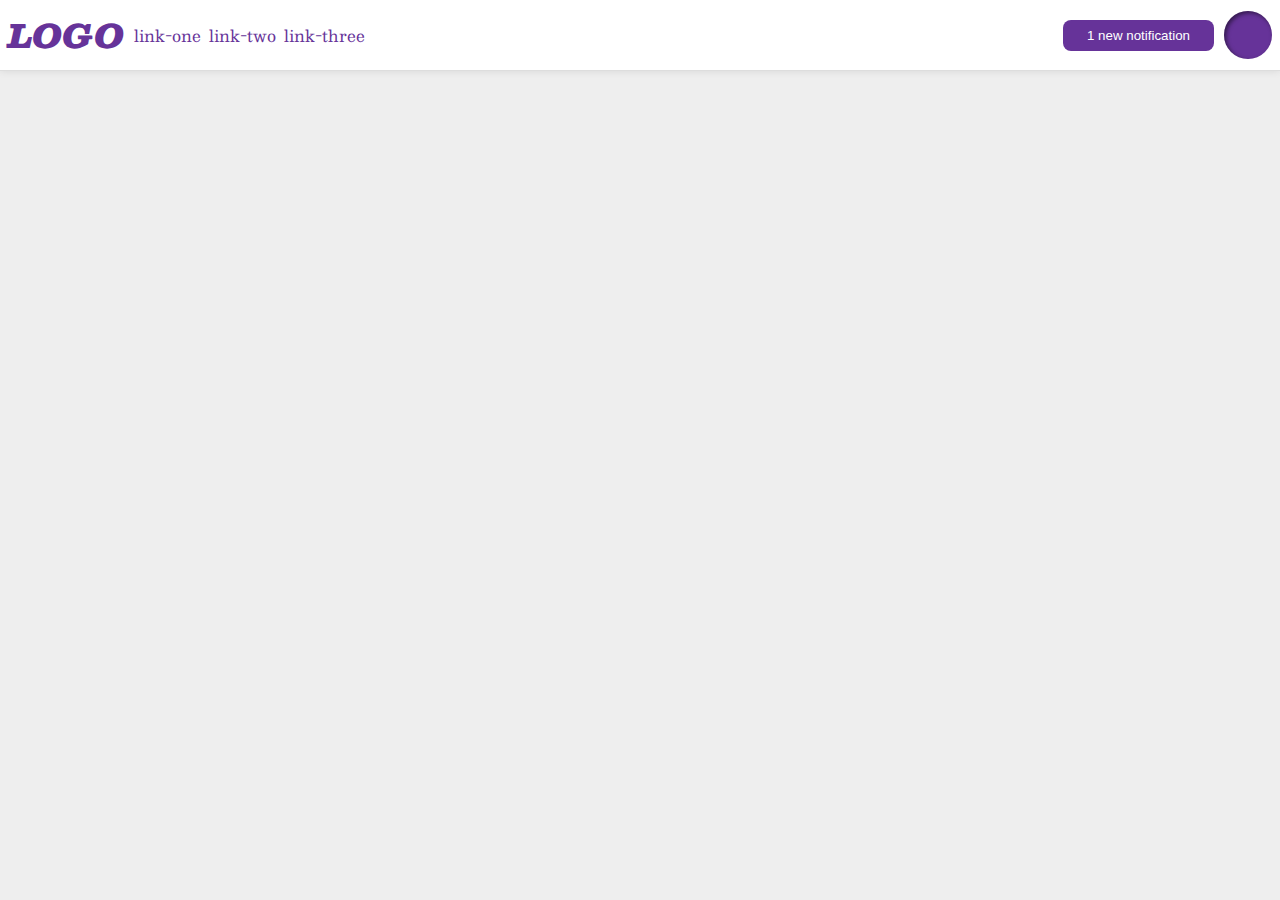
<file: flex/03-flex-header-2/index.html>
<!DOCTYPE html>
<html lang="en">
  <head>
    <meta charset="UTF-8">
    <meta http-equiv="X-UA-Compatible" content="IE=edge">
    <meta name="viewport" content="width=device-width, initial-scale=1.0">
    <title>Flex Header 2</title>
    <link rel="stylesheet" href="style.css">
  </head>
  <body>
    <div class="header">
      <div class="left">
        <div class="logo">
          LOGO
        </div>
        <ul class="links">
          <li><a href="google.com">link-one</a></li>
          <li><a href="google.com">link-two</a></li>
          <li><a href="google.com">link-three</a></li>
        </ul>
      </div>

      <div class="right">
        <button class="notifications">
          1 new notification
        </button>
        <div class="profile-image"></div>
      </div>
    </div>
  </body>
</html>
</file>
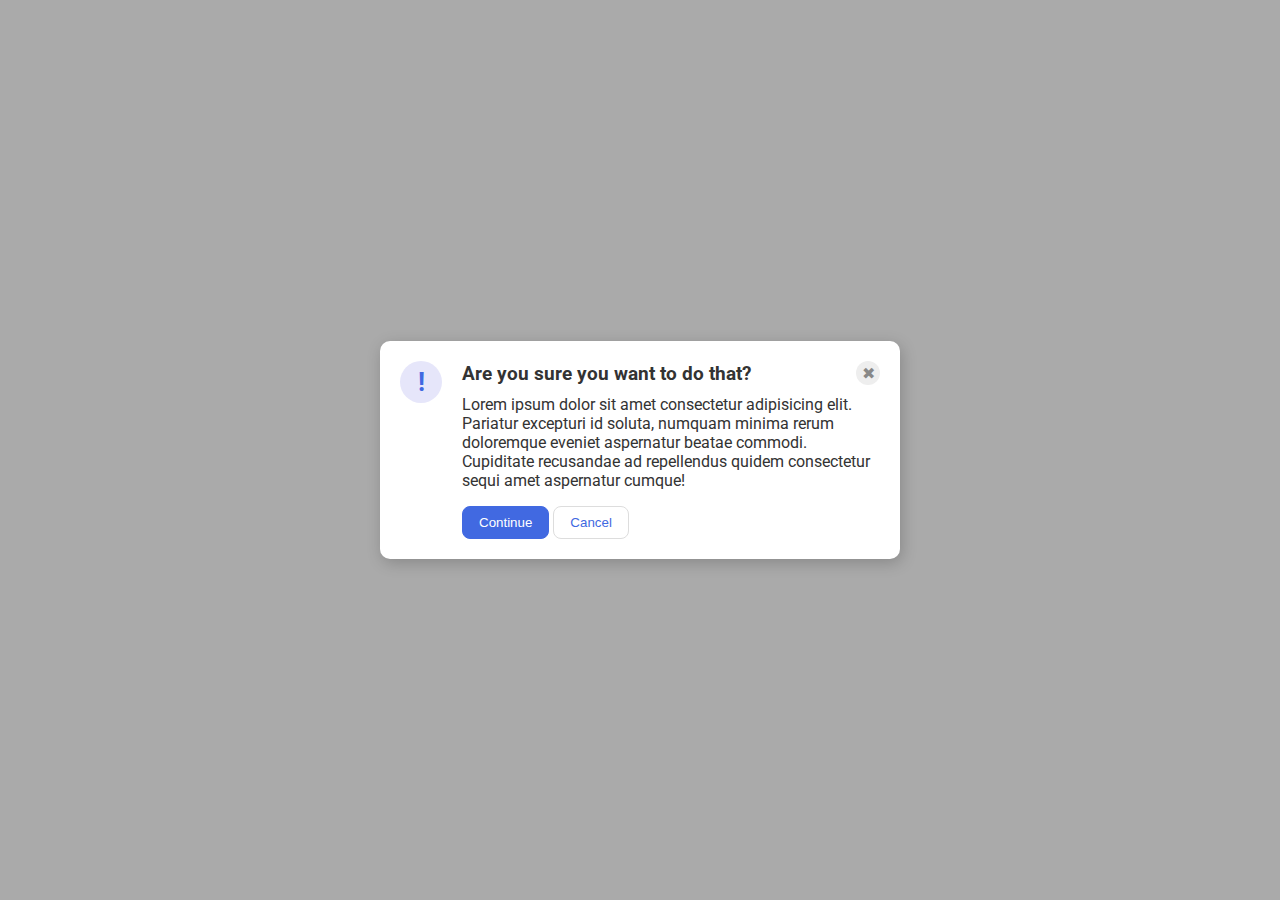
<file: flex/05-flex-modal/index.html>
<!DOCTYPE html>
<html lang="en">
  <head>
    <meta charset="UTF-8">
    <meta http-equiv="X-UA-Compatible" content="IE=edge">
    <meta name="viewport" content="width=device-width, initial-scale=1.0">
    <link rel="stylesheet" href="style.css">
    <title>Modal</title>
  </head>
  <body>
    <div class="modal">

     <div class="icon">!</div>
      <div class="header">
          <div class="top">
            <div class="sr" style="font-weight: bold;"> Are you sure you want to do that?</div>
            <div class="close-button">✖</div>
          </div>
          <div class="text"> 
            <div class="text">Lorem ipsum dolor sit amet consectetur adipisicing elit. Pariatur excepturi id soluta, numquam minima rerum doloremque eveniet aspernatur beatae commodi. Cupiditate recusandae ad repellendus quidem consectetur sequi amet aspernatur cumque!</div>
          </div> 
          <button class="continue">Continue</button>
          <button class="cancel">Cancel</button>
      </div>
     </div>
  </body>
</html>
</file>
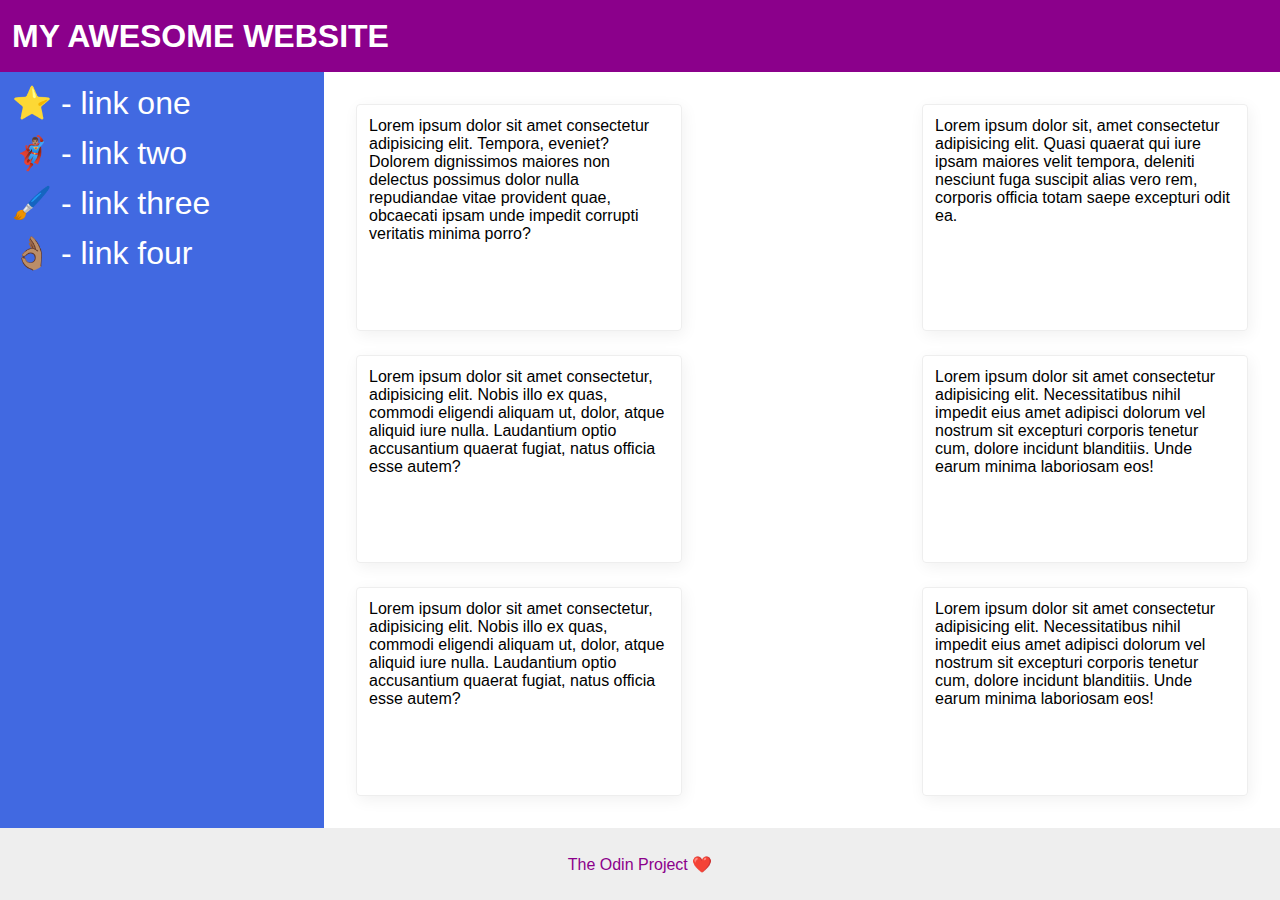
<file: flex/07-flex-layout-2/index.html>
<!DOCTYPE html>
<html lang="en">
  <head>
    <meta charset="UTF-8">
    <meta http-equiv="X-UA-Compatible" content="IE=edge">
    <meta name="viewport" content="width=device-width, initial-scale=1.0">
    <title>The Holy Grail</title>
    <link rel="stylesheet" href="style.css">
  </head>
  <body>
    <div class="header">
        MY AWESOME WEBSITE
    </div>
    
    <div class="main"> 

      <div class="sidebar">
        <ul>
          <li><a href="#">⭐ - link one</a></li>
          <li><a href="#">🦸🏽‍♂️ - link two</a></li>
          <li><a href="#">🖌️ - link three</a></li>
          <li><a href="#">👌🏽 - link four</a></li>
        </ul>
      </div>

      <div class="text"> 
        <div class="card">Lorem ipsum dolor sit amet consectetur adipisicing elit. Tempora, eveniet? Dolorem dignissimos maiores non delectus possimus dolor nulla repudiandae vitae provident quae, obcaecati ipsam unde impedit corrupti veritatis minima porro?</div>
        <div class="card">Lorem ipsum dolor sit, amet consectetur adipisicing elit. Quasi quaerat qui iure ipsam maiores velit tempora, deleniti nesciunt fuga suscipit alias vero rem, corporis officia totam saepe excepturi odit ea.</div>
        <div class="card">Lorem ipsum dolor sit amet consectetur, adipisicing elit. Nobis illo ex quas, commodi eligendi aliquam ut, dolor, atque aliquid iure nulla. Laudantium optio accusantium quaerat fugiat, natus officia esse autem?</div>
        <div class="card">Lorem ipsum dolor sit amet consectetur adipisicing elit. Necessitatibus nihil impedit eius amet adipisci dolorum vel nostrum sit excepturi corporis tenetur cum, dolore incidunt blanditiis. Unde earum minima laboriosam eos!</div>
        <div class="card">Lorem ipsum dolor sit amet consectetur, adipisicing elit. Nobis illo ex quas, commodi eligendi aliquam ut, dolor, atque aliquid iure nulla. Laudantium optio accusantium quaerat fugiat, natus officia esse autem?</div>
        <div class="card">Lorem ipsum dolor sit amet consectetur adipisicing elit. Necessitatibus nihil impedit eius amet adipisci dolorum vel nostrum sit excepturi corporis tenetur cum, dolore incidunt blanditiis. Unde earum minima laboriosam eos!</div>
      </div>

    </div>

    <div class="footer">
      The Odin Project ❤️
    </div>
  </body>
</html>
</file>
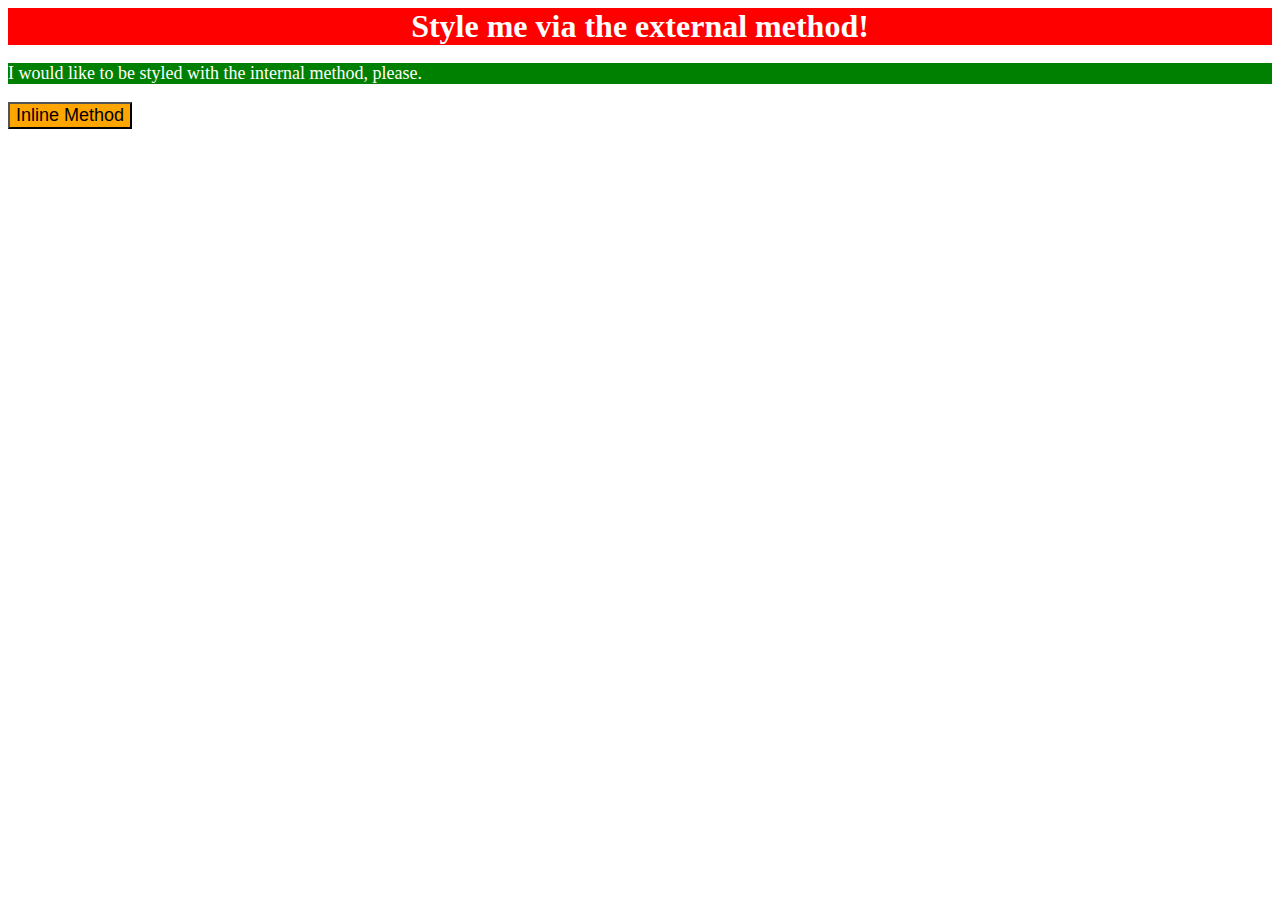
<file: foundations/01-css-methods/index.html>
<!DOCTYPE html>
<html lang="en">
  <head>
    <link rel="stylesheet" href="style.css">
    <style> 
      p {
        color: white;
        background-color: green;
        font-size: 18px;
      }
        </style>
    <meta charset="UTF-8">
    <meta http-equiv="X-UA-Compatible" content="IE=edge">
    <meta name="viewport" content="width=device-width, initial-scale=1.0">
    <title>Methods for Adding CSS</title>
  </head>
  <body>
    <div>Style me via the external method!</div>
    <p>I would like to be styled with the internal method, please.</p>
    <button style="background-color: orange;font-size: 18px;">Inline Method</button>
  </body>
</html>
</file>
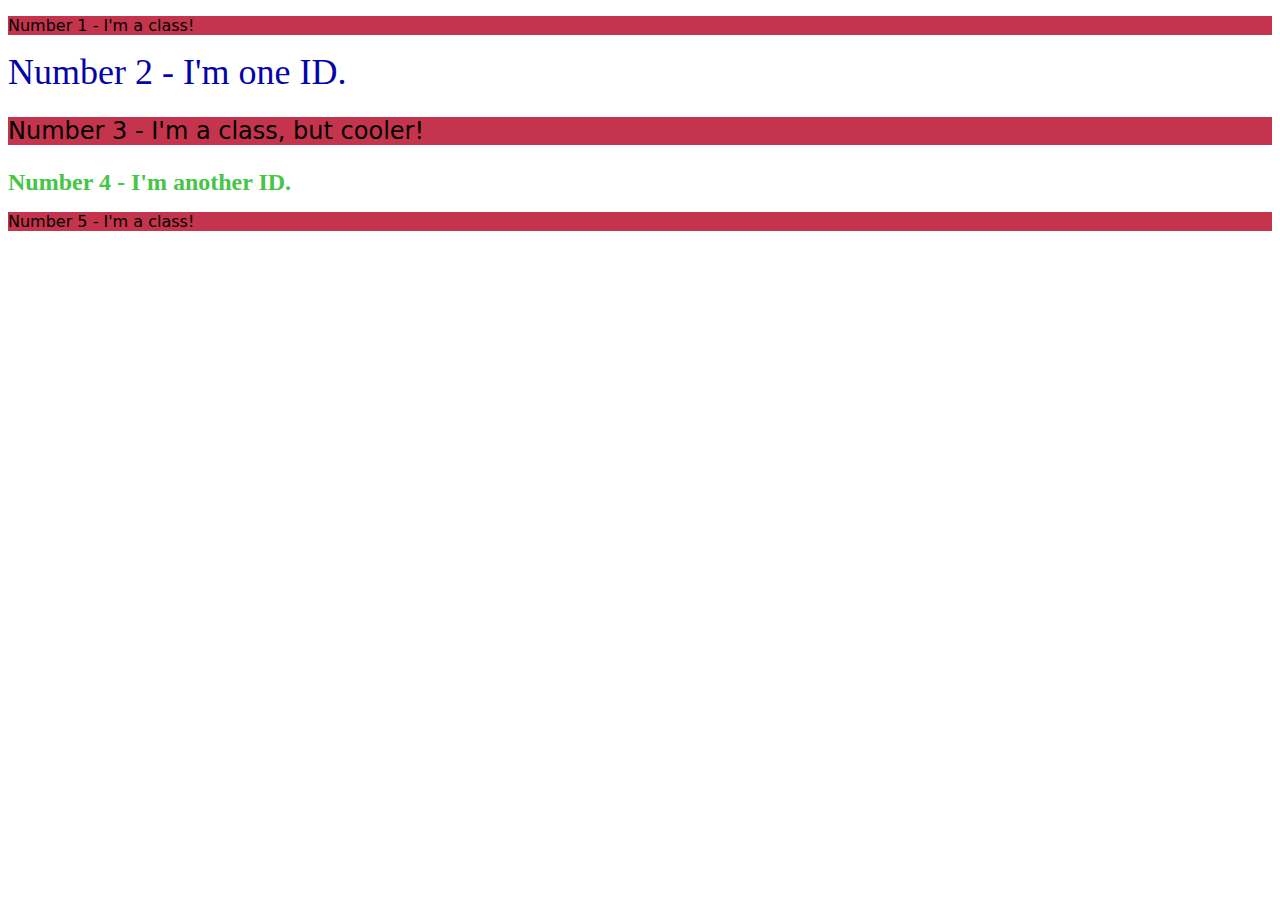
<file: foundations/02-class-id-selectors/index.html>
<!DOCTYPE html>
<html lang="en">
  <head>
    <meta charset="UTF-8">
    <meta http-equiv="X-UA-Compatible" content="IE=edge">
    <meta name="viewport" content="width=device-width, initial-scale=1.0">
    <title>Class and ID Selectors</title>
    <link rel="stylesheet" href="style.css">
  </head>
  <body>
    <p class="odd">Number 1 - I'm a class!</p>
    <div id="two">Number 2 - I'm one ID.</div>
    <p class="odd three">Number 3 - I'm a class, but cooler!</p>
    <div id="four">Number 4 - I'm another ID.</div>
    <p class="odd">Number 5 - I'm a class!</p>
  </body>
</html>
</file>
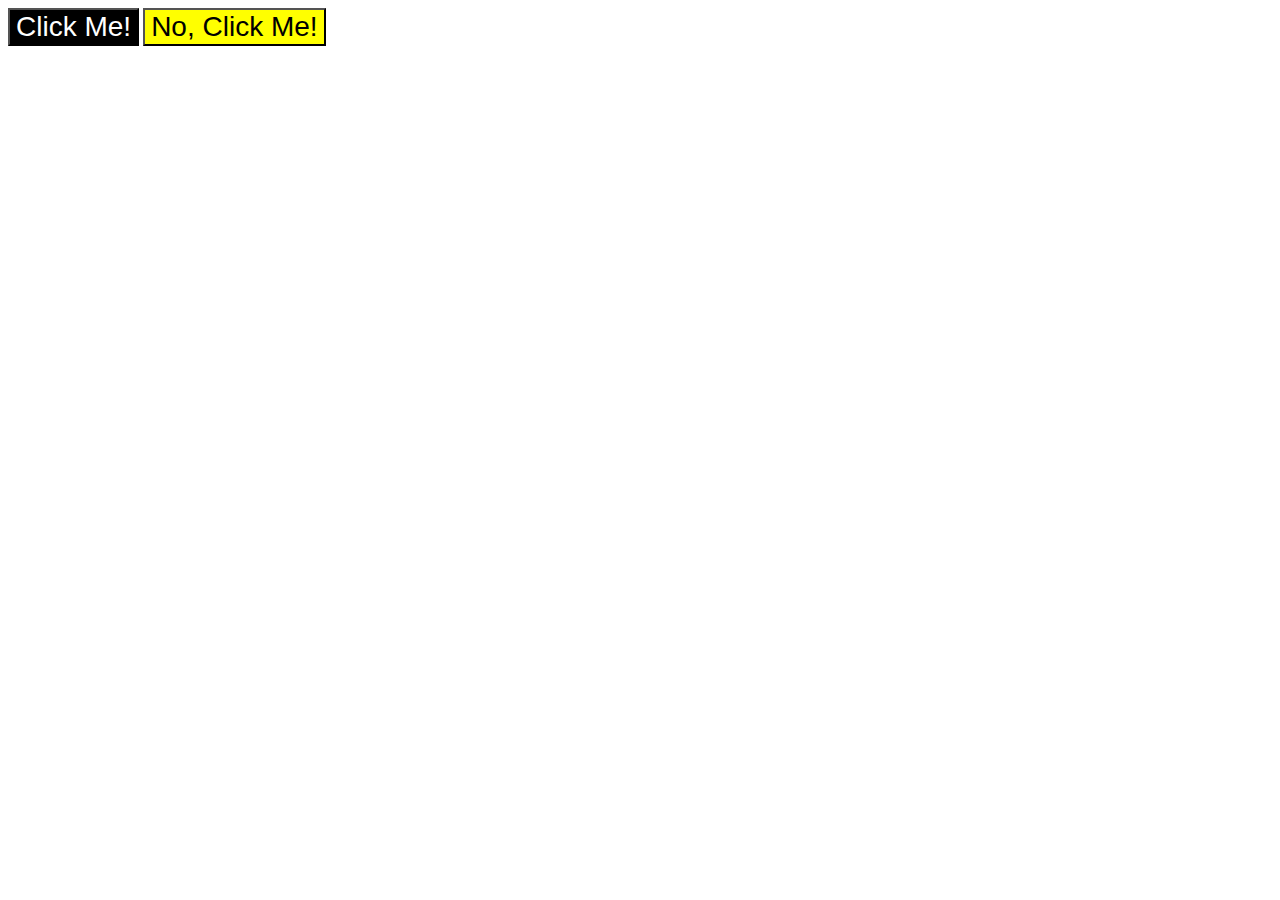
<file: foundations/03-grouping-selectors/index.html>
<!DOCTYPE html>
<html lang="en">
  <head>
    <meta charset="UTF-8">
    <meta http-equiv="X-UA-Compatible" content="IE=edge">
    <meta name="viewport" content="width=device-width, initial-scale=1.0">
    <title>Grouping Selectors</title>
    <link rel="stylesheet" href="style.css">
  </head>
  <body>
    <button class="first">Click Me!</button>
    <button class="second">No, Click Me!</button>
  </body>
</html>
</file>
<file: flex/03-flex-header-2/style.css>
/* this is some magical font-importing.  
you'll learn about it later. */
@import url('https://fonts.googleapis.com/css2?family=Besley:ital,wght@0,400;1,900&display=swap');

body {
  margin: 0;
  background: #eee;
  font-family: Besley, serif;
}

.header {
  background: white;
  border-bottom: 1px solid #ddd;
  box-shadow: 0 0 8px rgba(0,0,0,.1);
  padding: 8px;
  display: flex;
  justify-content: space-between;
}

.profile-image {
  background: rebeccapurple;
  box-shadow: inset 2px 2px 4px rgba(0,0,0,.5);
  border-radius: 50%;
  width: 48px;
  height:  48px;
}

.logo {
  color: rebeccapurple;
  font-size: 32px;
  font-weight: 900;
  font-style: italic;
}

button {
  border: none;
  border-radius: 8px;
  background: rebeccapurple;
  color: white;
  padding: 8px 24px;
}

a {
  /* this removes the line under our links */
  text-decoration: none;
  color: rebeccapurple;
}

ul {
  list-style-type: none;
  display: flex;
  gap: 8px;
  margin: 0;
  padding: 0;
}

.left, .right {
  display: flex;
  align-items: center;
  gap: 10px;
}
</file>
<file: flex/05-flex-modal/style.css>
@import url('https://fonts.googleapis.com/css2?family=Roboto:wght@400;700&display=swap');

html, body {
  height: 100%;
}

body {
  font-family: Roboto, sans-serif;
  margin: 0;
  background: #aaa;
  color: #333;
  /* I'll give you this one for free lol */
  display: flex;
  align-items: center;
  justify-content: center;
}

.modal {
  background: white;
  width: 480px;
  border-radius: 10px;
  box-shadow: 2px 4px 16px rgba(0,0,0,.2);
  display: flex;
  column-gap: 20px;
  padding: 20px;
}

.icon {
  color: royalblue;
  font-size: 26px;
  font-weight: 700;
  background: lavender;
  width: 42px;
  height: 42px;
  border-radius: 50%;
  display: flex;
  align-items: center;
  justify-content: center;
  flex-shrink: 0;
}

.close-button {
  background: #eee;
  border-radius: 50%;
  color: #888;
  font-weight: 400;
  font-size: 16px;
  height: 24px;
  width: 24px;
  display: flex;
  align-items: center;
  justify-content: center;
}

button {
  padding: 8px 16px;
  border-radius: 8px;
}

button.continue {
  background: royalblue;
  border: 1px solid royalblue;
  color: white;
}

button.cancel {
  background: white;
  border: 1px solid #ddd;
  color: royalblue;
}

.header {
  display: block;
  gap: 16px;
}

.top {  
  display: flex;
  justify-content:  space-between;
  font-weight: bold;
  font-size: larger;
  align-items: center;
  margin-bottom: 10px;
}

.text {
  display: flex;
  font-size:medium;
  margin-bottom: 8px;
}
</file>
<file: flex/07-flex-layout-2/style.css>
body {
  font-family: -apple-system, BlinkMacSystemFont, 'Segoe UI', Roboto, Oxygen, Ubuntu, Cantarell, 'Open Sans', 'Helvetica Neue', sans-serif;
  margin: 0;
  min-height: 100vh;
  display: flex;
  flex-direction: column;
}

.header {
  height: 72px;
  background: darkmagenta;
  color: white;
  display: flex;
  align-items: center;
  font-weight: 900;
  font-size: 32px;
  padding-left: 12px;
}

.footer {
  height: 72px;
  background: #eee;
  color: darkmagenta;
  display: flex;
  align-items: center;
  justify-content: center;
}

.sidebar {
  width: 300px;
  background: royalblue;
  padding: 12px;
  flex-shrink: 0;
}

.card {
  border: 1px solid #eee;
  box-shadow: 2px 4px 16px rgba(0,0,0,.06);
  border-radius: 4px;
  width: 300px;
  padding: 12px;
  margin: 12px;
}

.main {
  display: flex;
  flex-grow: 1;
}

.text {
display: flex;
flex-wrap: wrap;
padding: 20px;
justify-content: space-between;
}

ul {
  list-style: none;
  margin: 0;
  padding: 0;
}

a {
  text-decoration:none;
  color: white;
  font-size: 32px;
}

li {
  margin-bottom: 12px;
}
</file>
<file: foundations/01-css-methods/style.css>
div {
    color: white;
    background-color: red;
    font-size: 32px;
    font-weight: bold;
    text-align: center;
}
</file>
<file: foundations/02-class-id-selectors/style.css>
.odd{
    background-color: rgb(196, 52, 76);
    font-family: "Verdana","DejaVu Sans",sans-serif;
}
#two{
    color: rgb(4, 4, 168);
    font-size: 36px;
}
#four{
    color: rgb(70, 197, 70);
    font-size: 24px;
    font-weight: bold;
}
.three {
    font-size: 24px;
}
</file>
<file: foundations/03-grouping-selectors/style.css>
.first,
.second {
    font-size: 28px;
    font-family: "Helvetica","Times New Roman",sans-serif;
}
.first {
    background-color: black;
    color: white;
}

.second{
    background-color: yellow;
}
</file>
